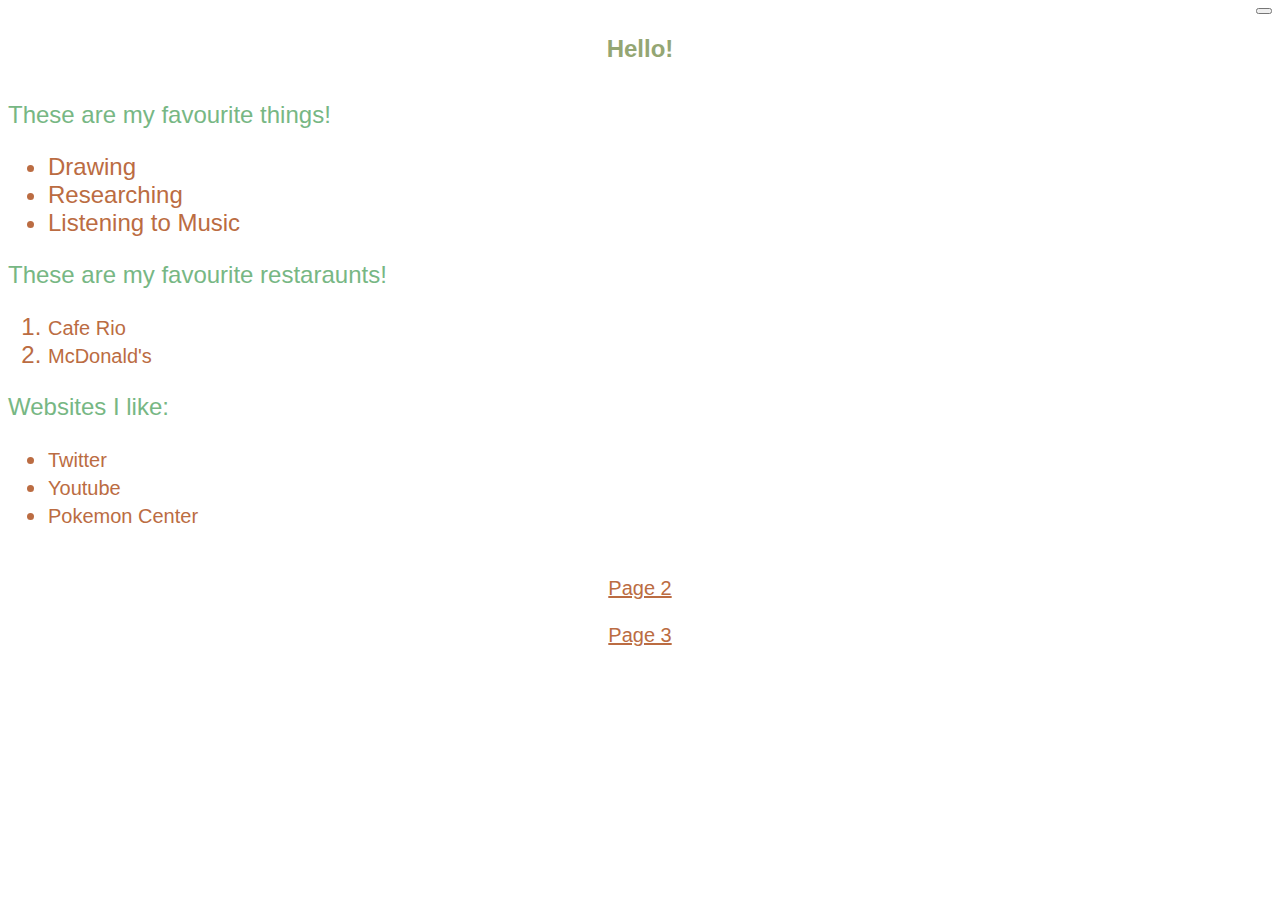
<file: Disaster Zone/Homepage.html>
<html>
   
    <title>Homepage</title>
<head></head>
<link rel="stylesheet" href="https://cdn.jsdelivr.net/npm/bootstrap-icons@1.9.1/font/bootstrap-icons.css" integrity="sha384-xeJqLiuOvjUBq3iGOjvSQSIlwrpqjSHXpduPd6rQpuiM3f5/ijby8pCsnbu5S81n" crossorigin="anonymous">
<link rel="stylesheet" type="text/css" href="External.css">
<style>
    div.container {
    text-align: justify;
}
ul.myUL {
  display: inline-block;
  text-align: left;
  color:rgb(187, 108, 66);
}
ol.myOL {
  display: inline-block;
  text-align: left;
  color:rgb(187, 108, 66);
}
 r{
    text-align: right;
}
</style>

<body>
    <form >
    <r> <h1><button type="submit" formaction="ThirdPage.html"></button-onclick><i class="bi bi-chat-text-fill"></i></button> </h1> </r>
   </form>
   <span> <h2>Hello!</h2> </span>
    <br />
    <span class="KO"> 
        These are my favourite things!
    <div class="container">
        <ul class="myUL">
       
        <li>Drawing</li>
         <li>Researching</li>
         <li>Listening to Music</li>
     </ul>
     </div>
    <span class="KO">
        These are my favourite restaraunts!
    <div class="container">
        <ol class="myOL">
        
         
          <li><a href="https://www.caferio.com/" id="specificLink"  style="text-decoration:none" target="_new">Cafe Rio</a></li>
          <li><a href="https://www.mcdonalds.com/us/en-us.html" id="specificLink"  style="text-decoration:none" target="_new">McDonald's</a></li>
         </ol>
     </div>
<span class="KO">
    Websites I like:
 </span>
    <div class="container">
        <ul class="myUL">
         
            <li><a href="https://twitter.com/LaurenceLaneArt" id="specificLink"  style="text-decoration:none" target="_new">Twitter</a></li>
          <li><a href="https://www.youtube.com/channel/UCfXcQnWJiZVczZDj350e3bA" id="specificLink"  style="text-decoration:none" target="_new">Youtube</a></li>
         <li><a href="https://www.pokemoncenter.com/product/701-04082/whimsicott-s-substitute-poke-plush-25-in" id="specificLink"  style="text-decoration:none" target="_new">Pokemon Center</a></li> 
        </ul>
    </div>
 </span>
    <p><a href="SecondPage.html" id="specificLink" target="_new">Page 2</a></p>
    <p><a href="ThirdPage.html" id="specificLink" target="_new">Page 3</a> </p>
</body>

</html>
</file>
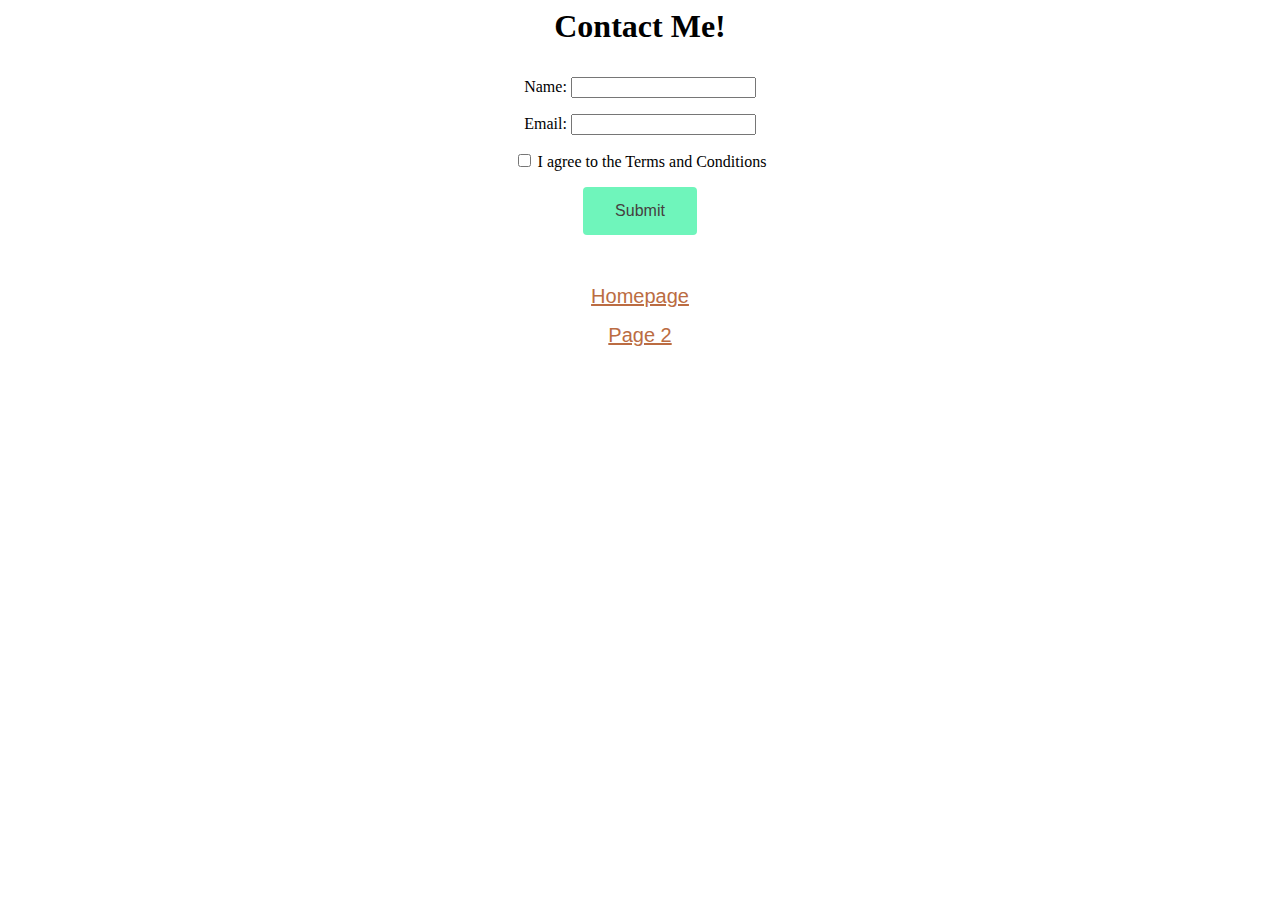
<file: Disaster Zone/ThirdPage.html>
<html>

    <title>Page 3</title>
<head>

    <script>
        function CheckTOS()
        {
            if(form.terms.checked){
                alert("Please Agree to the Terms and Conditions.")
                form.terms.focus();
                return false;
            }
            return true
         }
         
        function Checkboxes()
        {
            var Name = document.getElementById("txtName").value;
            if(Name == "")
            {
                document.getElementById("txtName").focus();
                document.getElementById("txtName").style.backgroundColor = "red";
                document.getElementById("txtNameMessage").innerHTML = "* Required";
                document.getElementById("txtNameMessage").style.color = "red";
                
                return false;
            }
            var Email = document.getElementById("txtEmail").value;
            if(Email == "")
            {
                document.getElementById("txtEmail").focus();
                document.getElementById("txtEmail").style.backgroundColor = "red";
                document.getElementById("txtEmailMessage").innerHTML = "* Required";
                document.getElementById("txtEmailMessage").style.color = "red";
                

                return false;
            }
         }
        function getData()
            {
                var Name = document.getElementById("txtName").value;
                var Email = document.getElementById("txtEmail").value;
                window.alert("Name: " +  Name + " Email: " + Email);
             }
    </script>
</head>
<body>
    <link rel="stylesheet" href="https://cdn.jsdelivr.net/npm/bootstrap-icons@1.9.1/font/bootstrap-icons.css" integrity="sha384-xeJqLiuOvjUBq3iGOjvSQSIlwrpqjSHXpduPd6rQpuiM3f5/ijby8pCsnbu5S81n" crossorigin="anonymous">
    <link rel="stylesheet" type="text/css" href="External.css">
   <h1><p>Contact Me!</p></h1>
    <form>
        <p>Name: <input type="text" id="txtName"></p>
        <p>Email: <input type="text" id="txtEmail"></p>
        <p><input type="checkbox" id="ToS" name="ToS">
       <label for="ToS"> I agree to the Terms and Conditions</label><br></p>
        <p></td><button id="Submit" onClick="getData"><i class="bi bi-box2-heart"></i> Submit</button></p>
    </form>
    <br>
    <p><a href="Homepage.html" id="specificLink" target="_new">Homepage</a></p>
    <p><a href="SecondPage.html" id="specificLink" target="_new">Page 2</a></p>
    
</body>

</html>
</file>
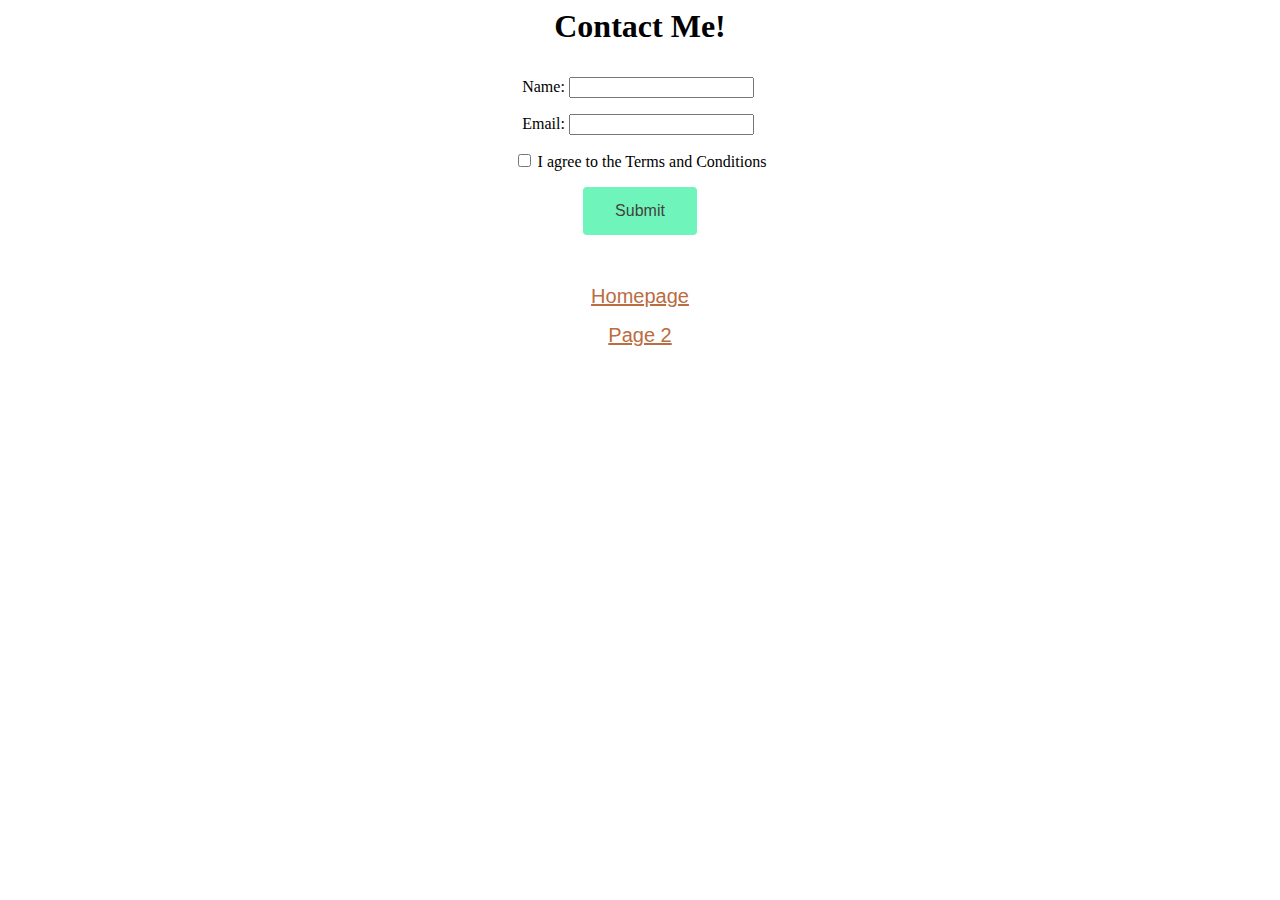
<file: Week 16/ThirdPage.html>
<html>

    <title>Page 3</title>
<head>
    <link rel="stylesheet" type="text/css" href="External.css">
       
</script>
    <script>

        function CheckTOS()
        {
            if(ToS.checked == ""){
                document.getElementById("ToS").focus();
                document.getElementById("ToSReq").style.color = "rgb(255, 172, 193)";
                document.getElementById("ToSReq").style.color = "rgb(255, 172, 193)";

                document.getElementById("ToSReq").style.display = "block"   
               
                return false;
            }
            document.getElementById("ToSReq").style.display = "none"
            return true
         }
         
         
        
         function CheckEmail()
        {var Email = document.getElementById("txtEmail").value;
            if(Email == "")
            {
                document.getElementById("txtEmail").focus();
                document.getElementById("txtEmail").style.backgroundColor = "rgb(255, 172, 193)";
                document.getElementById("txtEmailMessage").innerHTML = "* Required";
                document.getElementById("txtEmailMessage").style.color = "rgb(255, 172, 193)";
            

                return false;
            }
         }
        function CheckName()
        {
            var Name = document.getElementById("txtName").value;
            if(Name == "")
            {
                document.getElementById("txtName").focus();
                document.getElementById("txtName").style.backgroundColor = "rgb(255, 172, 193)";
                document.getElementById("txtNameMessage").innerHTML = "* Required";
                document.getElementById("txtNameMessage").style.color = "rgb(255, 172, 193)";
                
                return false;
            }
        }

        function getData()
            {
                var Name = document.getElementById("txtName").value;
                var Email = document.getElementById("txtEmail").value;
                window.alert("Name: " +  Name + " Email: " + Email);
             }

             

    </script>
</head>
<body >
    <style>
  #ToSReq{
    display: none;
  }
    </style>
    <link rel="stylesheet" href="https://cdn.jsdelivr.net/npm/bootstrap-icons@1.9.1/font/bootstrap-icons.css" integrity="sha384-xeJqLiuOvjUBq3iGOjvSQSIlwrpqjSHXpduPd6rQpuiM3f5/ijby8pCsnbu5S81n" crossorigin="anonymous">
    <link rel="stylesheet" type="text/css" href="External.css">
   <h1><p>Contact Me!</p></h1>
    <table>
        <p>Name: <input type="text" id="txtName">&nbsp;<span id="txtNameMessage"></span></p>
        <p>Email: <input type="text" id="txtEmail">&nbsp;<span id="txtEmailMessage"></span></p>
        <p><input type="checkbox" id="ToS" name="ToS">
       <label for="ToS"> I agree to the Terms and Conditions</label>
     <div id="ToSReq" style="text-align: center">*Agreeing to the Terms of Service is Required</div>
        <p></td><button id="Submit" onClick="CheckName();CheckEmail();CheckTOS();"><i class="bi bi-box2-heart"></i> Submit</button></p>
    </table>
    <br>
    <p><a href="Homepage.html" id="specificLink" target="_new">Homepage</a></p>
    <p><a href="SecondPage.html" id="specificLink" target="_new">Page 2</a></p>

</body>

</html>
</file>
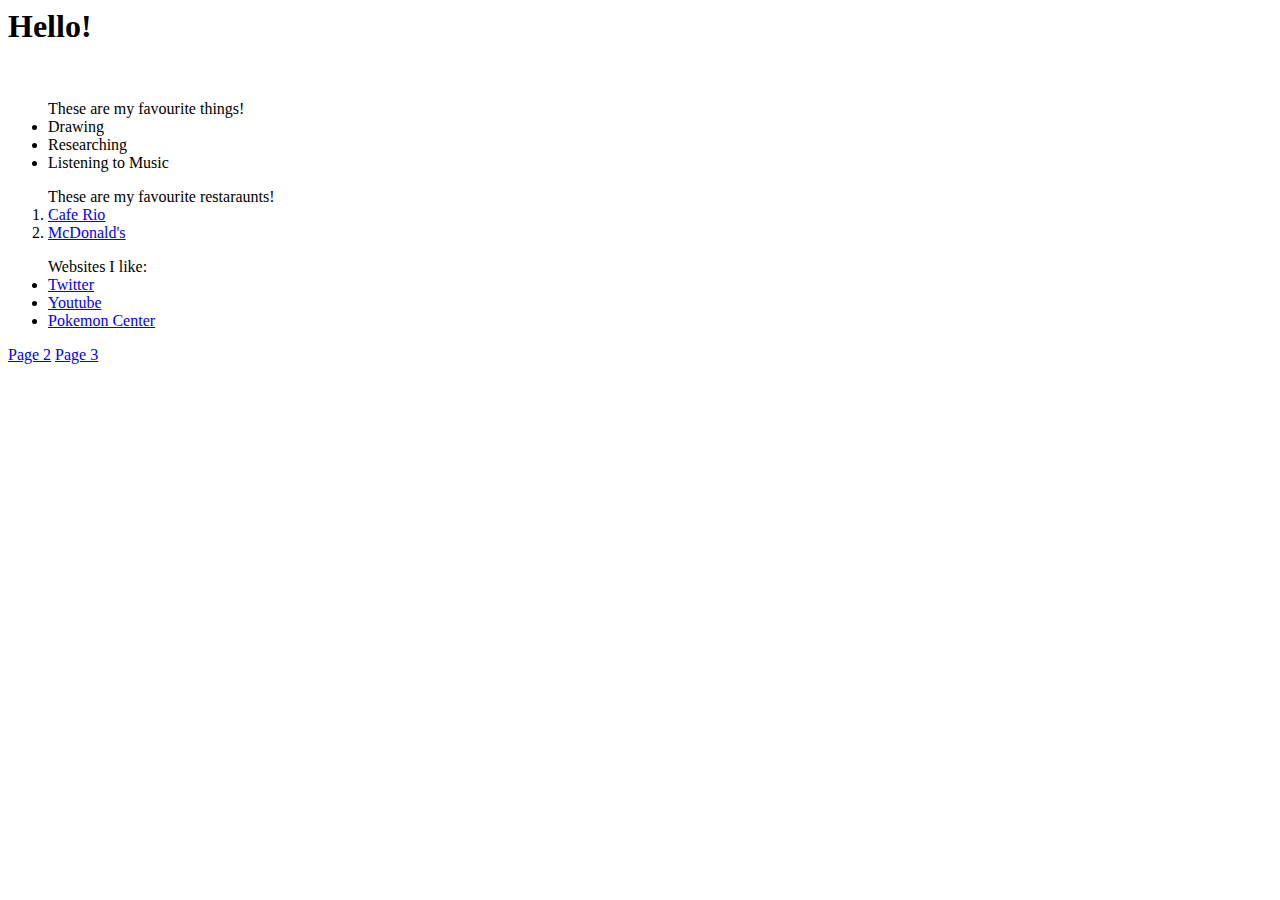
<file: Homework 6/Pages/Homepage.html>
<html>
    <title>Homepage</title>
<head></head>
<body>
    <h1>Hello!</h1>
    <br />

    <ul>
        These are my favourite things!
        <li>Drawing</li>
        <li>Researching</li>
        <li>Listening to Music</li>
    </ul>
    <ol>
        These are my favourite restaraunts!
        <li><a href="https://www.caferio.com/" target="_new">Cafe Rio</a></li>
        <li><a href="https://www.mcdonalds.com/us/en-us.html" target="_new">McDonald's</a></li>
    </ol>
    <ul>
        Websites I like:
        <li><a href="https://twitter.com/LaurenceLaneArt" target="_new">Twitter</a></li>
        <li><a href="https://www.youtube.com/channel/UCfXcQnWJiZVczZDj350e3bA" target="_new">Youtube</a></li>
        <li><a href="https://www.pokemoncenter.com/product/701-04082/whimsicott-s-substitute-poke-plush-25-in" target="_new">Pokemon Center</a></li>
    </ul>
    <a href="SecondPage.html" target="_new">Page 2</a>
    <a href="ThirdPage.html" target="_new">Page 3</a>
</body>

</html>
</file>
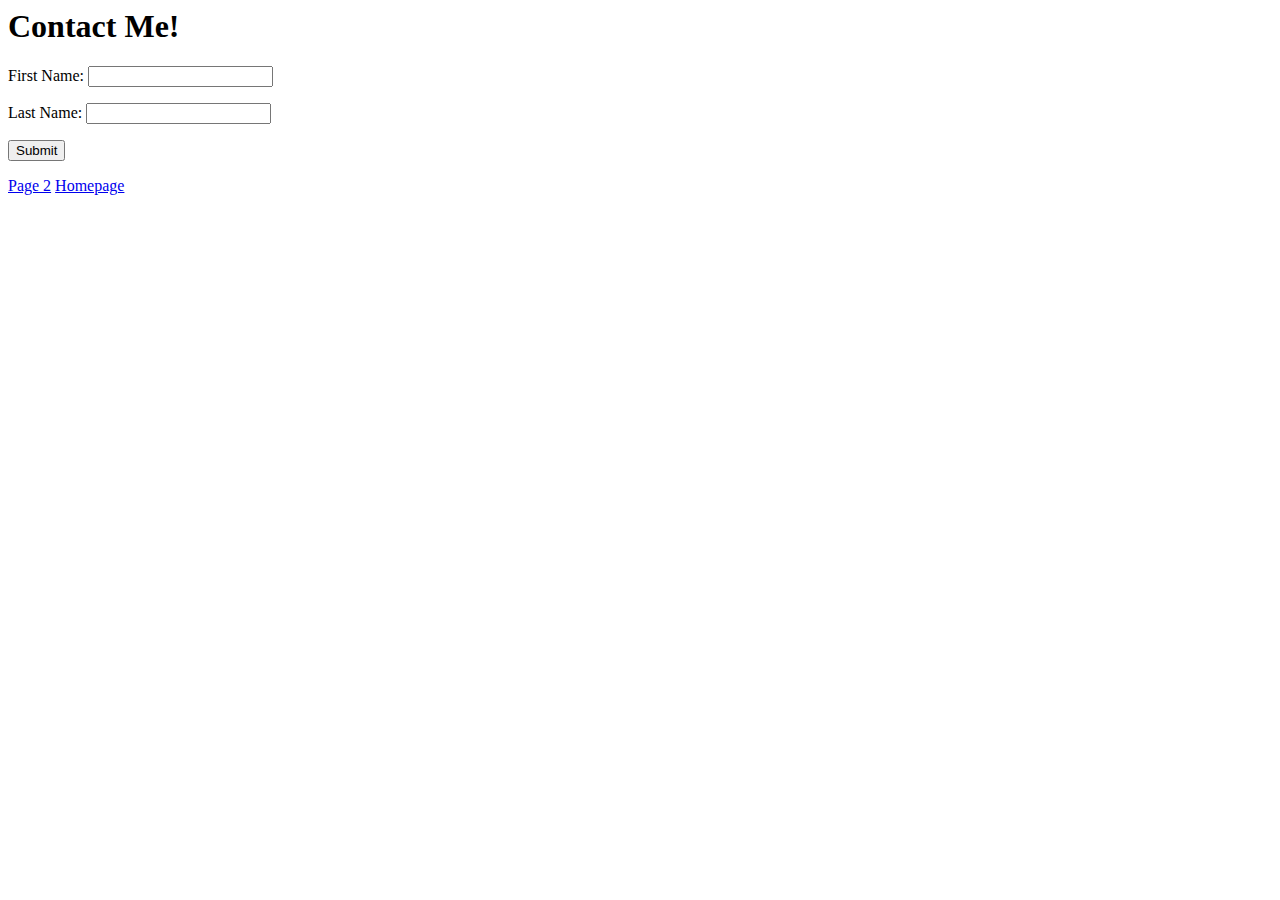
<file: Homework 6/Pages/ThirdPage.html>
<html>
    <title>Page 3</title>
<head></head>
<body>
    <h1>Contact Me!</h1>
    <p></p>
    <form action="">
        <p>First Name: <input type="text" id="FirstName"></p>
        <p>Last Name: <input type="text" id="LastName"></p>
        <button id="btnSubmit">Submit</button>
    </form>
    <a href="SecondPage.html" target="_new">Page 2</a>
    <a href="Homepage.html" target="_new">Homepage</a>
</body>

</html>
</file>
<file: Disaster Zone/External.css>
span{
    font-family:Impact, Haettenschweiler, 'Arial Narrow Bold', sans-serif ;
    color: rgb(148, 166, 115);
  text-align: center;
  }
  span.KO {
    color:rgb(119, 183, 132);
    font-family:Impact, Haettenschweiler, 'Arial Narrow Bold', sans-serif, 'Lucida Sans', Arial, sans-serif;
    background-color:rgba(50, 50, 50, 0);
    text-align: justify;
    font-size: 24px;
  }
  #specificLink {
    color:rgb(187, 108, 66);
    font-family:Impact, Haettenschweiler, 'Arial Narrow Bold', sans-serif;
    font-size: 20px;
  }

  .container .toggle{
    position: absolute;
    top: 0;
    left: 0;
    width: 45px;
    height: 25px;
    background: rgb(253, 215, 239);
    border-radius: 15px;
  }
  .container .toggle .toggle-button{
    position: absolute;
    top: 2.5px;
    left: 2.5px;
    width: 20px;
    height: 20px;
    background: rgb(39, 47, 63);
    border-radius: 50%;
    cursor: pointer;
  }

  #submit {
    background-color:rgb(111, 245, 187); 
    border: none;
    color: rgb(70, 63, 63);
    padding: 15px 32px;
    text-align: center;
    text-decoration: none;
    display: inline-block;
    border-radius: 4px;
    font-size: 16px;
    transition-duration: 0.4s;
  }
  #submit:hover {
    background-color:rgb(91, 187, 155)
  }
  p 
  {text-align: center;
  }

  #Contact{
    background-color: rgba(255, 255, 255, 0);
    color: white;
    border: none;
    padding: 12px 16px;
    font-size: 20px;
    cursor: pointer;
    transition-duration: 0.4s;
  }
 



  Icons
  <i class="bi bi-box2-heart"></i>
  <i class="bi bi-chat-text-fill"></i>
  <i class="bi bi-chat-text"></i>


  rgb(251, 210, 97);
</file>
<file: Week 16/External.css>
span{
    font-family:Impact, Haettenschweiler, 'Arial Narrow Bold', sans-serif ;
    color: rgb(148, 166, 115);
  text-align: center;
  }
  span.KO {
    color:rgb(119, 183, 132);
    font-family:Impact, Haettenschweiler, 'Arial Narrow Bold', sans-serif, 'Lucida Sans', Arial, sans-serif;
    background-color:rgba(50, 50, 50, 0);
    text-align: justify;
    font-size: 24px;
  }
  #specificLink {
    color:rgb(187, 108, 66);
    font-family:Impact, Haettenschweiler, 'Arial Narrow Bold', sans-serif;
    font-size: 20px;
  }

Span. eqBorder{
  border-style: solid;
  border-width: 5px;
  border-color: "rgb(163, 48, 62)";
}
.MenuIcon {
   font-size: 20;
}
.MenuIcon:hover {
 background-color: #9a9a9a;
border-width: 1px;
border-radius: 4px;
width: 36px;
height: 26;
}


  #submit {
    background-color:rgb(111, 245, 187); 
    border: none;
    color: rgb(70, 63, 63);
    padding: 15px 32px;
    text-align: center;
    text-decoration: none;
    display: inline-block;
    border-radius: 4px;
    font-size: 16px;
    transition-duration: 0.4s;
  }
  #submit:hover {
    background-color:rgb(91, 187, 155)
  }
  p 
  {text-align: center;
  }

  #Contact{
    background-color: rgba(255, 255, 255, 0);
    color: white;
    border: none;
    padding: 12px 16px;
    font-size: 20px;
 
    cursor: pointer;
    transition-duration: 0.4s;
  }
  .dropbtn {
    background-color: #e9e9e9;
    color: rgb(20, 20, 20);
    padding: 6px;
    font-size: 12px;
    font-family:'Times New Roman', Times, serif;
    border: rgb(50, 50, 50);
    border-style: solid;
    border-width: 1px;
    border-radius: 4px;
    position: absolute;
    left: 40px;
    top: 20px;
    
  }
  
  /* The container <div> - needed to position the dropdown content */
  .dropdown {
    position: relative;
    display: inline-block;
  }
  
  /* Dropdown Content (Hidden by Default) */
  .dropdown-content {
    display: none;
    position:absolute;
    top: 47px;
    left: 40px;
    background-color: #fcfcfc;
    min-width: 100px;
    box-shadow: 0px 8px 6px 0px rgba(0,0,0,0.2);
    z-index: 1;
  }
  
  /* Links inside the dropdown */
  .dropdown-content a {
    color: black;
    padding: 12px 16px;
    text-decoration: none;
    display: block;
  }
  
  /* Change color of dropdown links on hover */
  .dropdown-content a:hover {background-color: rgb(196, 196, 196);}
  
  /* Show the dropdown menu on hover */
  .dropdown:hover .dropdown-content {display: block;}
  
  /* Change the background color of the dropdown button when the dropdown content is shown */
  .dropdown:hover .dropbtn {background-color: #9a9a9a;}
  div.block {
    height: 160px;
    width: 1500px;
    background-color: rgb(53, 49, 90);
  }



  Icons
  <i class="bi bi-box2-heart"></i>
  <i class="bi bi-chat-text-fill"></i>
  <i class="bi bi-chat-text"></i>


  rgb(251, 210, 97);
</file>
